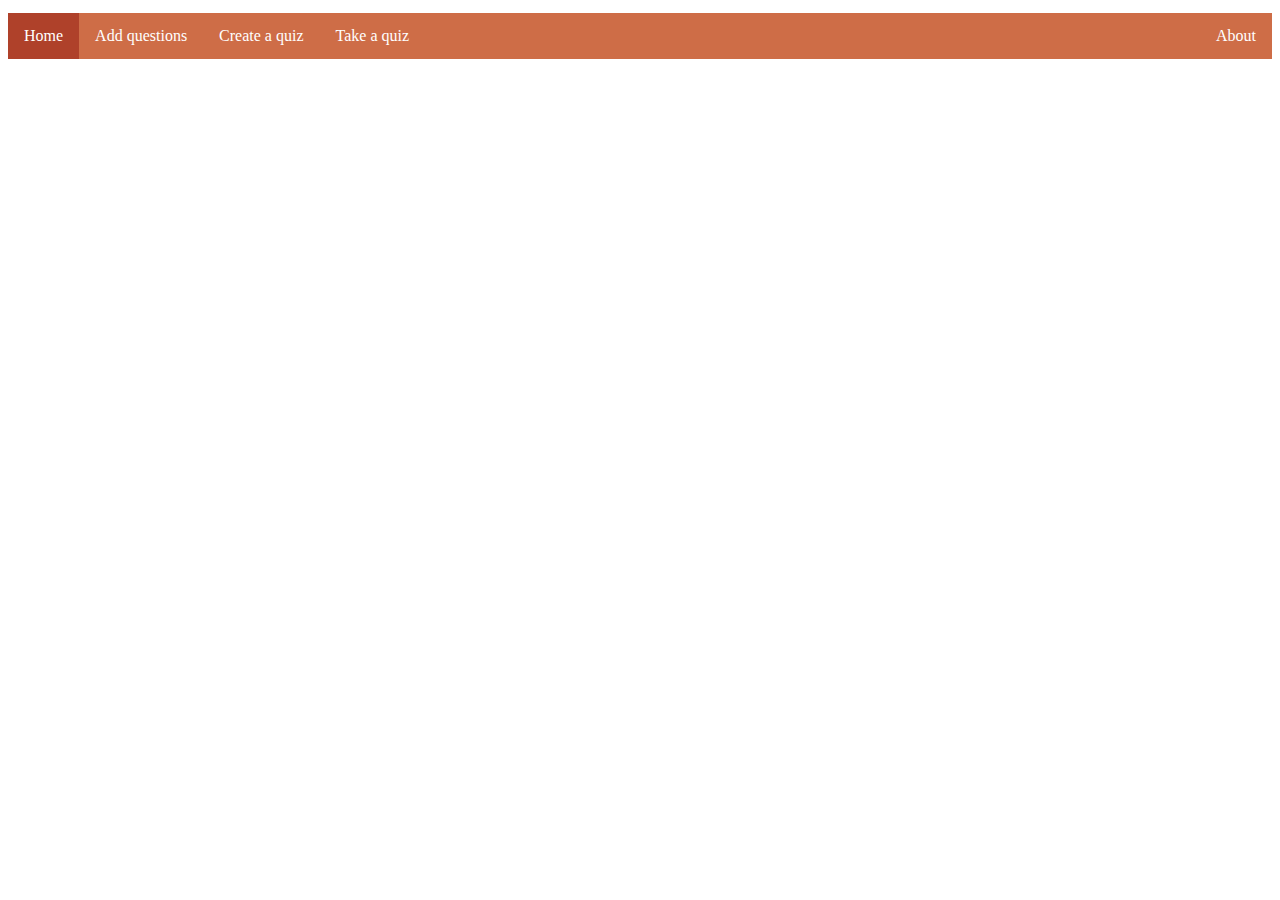
<file: index.html>
<!DOCTYPE html>
<html lang="en">
  <head>
    <meta charset="UTF-8" />
    <meta name="viewport" content="width=device-width, initial-scale=1.0" />
    <title>Document</title>
    <link rel="stylesheet" href="navbar.css">
  </head>

  <body>
    <ul class="topnav">
      <li><a class="active" href="index.html">Home</a></li>
      <li><a href="add-question.html">Add questions</a></li>
      <li><a href="make-a-quiz.html">Create a quiz</a></li>
      <li><a href="take-a-quiz.html">Take a quiz</a></li>
      <li class="right"><a href="#about">About</a></li>
    </ul>

   
  </body>
</html>
</file>
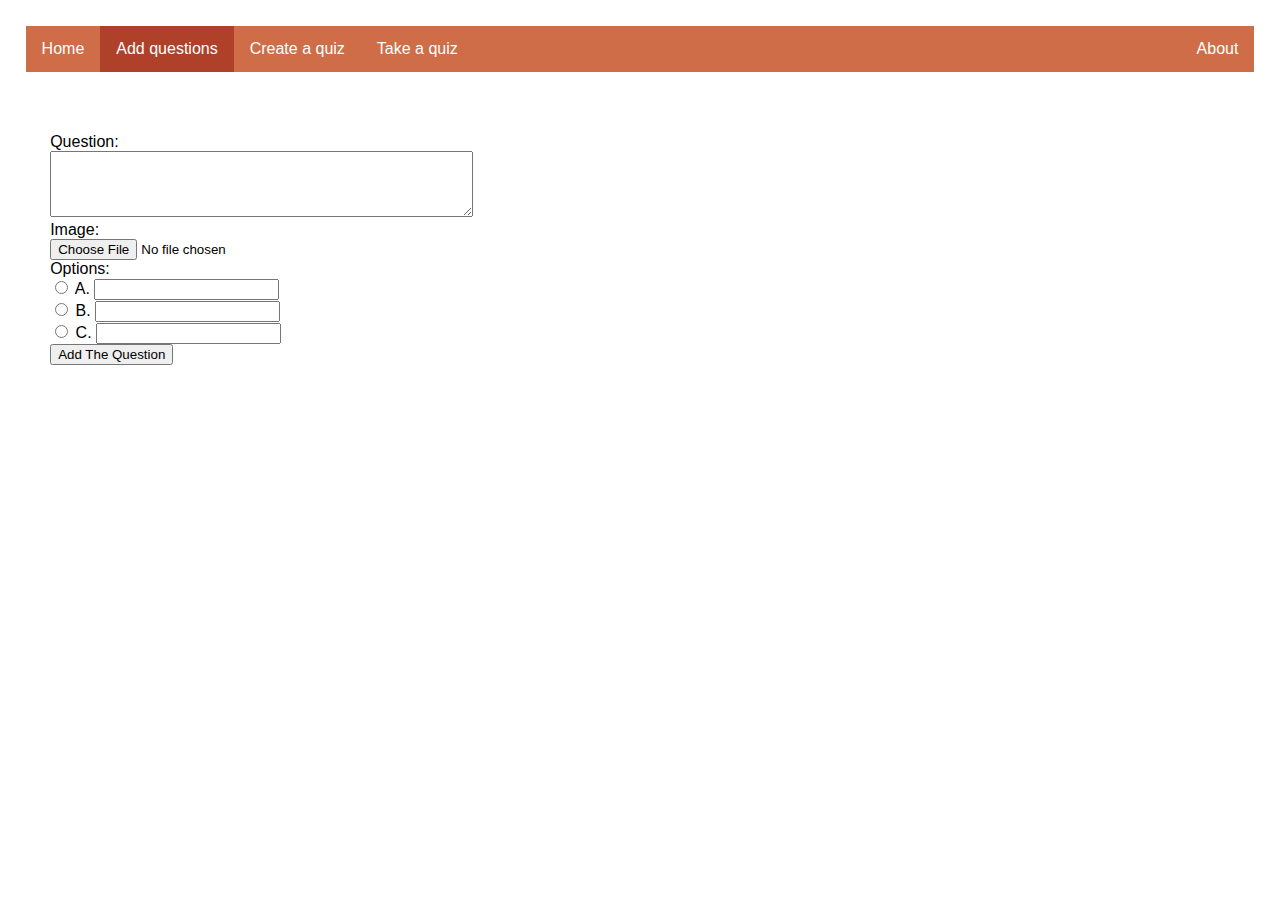
<file: add-question.html>
<!DOCTYPE html>
<html lang="en">
  <head>
    <meta charset="UTF-8" />
    <meta name="viewport" content="width=device-width, initial-scale=1.0" />
    <title>Add a question</title>
    <link rel="stylesheet" href="navbar.css">
    <link rel="stylesheet" href="general.css">
    <link rel="stylesheet" href="cards.css">
  </head>
  <body>
    <ul class="topnav">
      <li><a  href="index.html">Home</a></li>
      <li><a class="active" href="add-question.html">Add questions</a></li>
      <li><a href="make-a-quiz.html">Create a quiz</a></li>
      <li><a href="take-a-quiz.html">Take a quiz</a></li>
      <li class="right"><a href="#about">About</a></li>
    </ul>

    <form>
      <!-- Question Text -->
      <label for="questionText">Question:</label><br />
      <textarea
        id="questionText"
        name="description"
        rows="4"
        cols="50"
        required
      ></textarea
      ><br />

      <!-- Image Upload -->
      <label for="imageUpload">Image:</label><br />
      <input
        type="file"
        id="imageUpload"
        name="imageFile"
        accept="image/*"
      /><br />

      <!-- Options -->
      <label>Options:</label><br />
      <input type="radio" id="optionA" name="answer" value="A" required />
      <label for="optionA">A. </label>
      <input type="text" id="optionAText" name="optionA" required /><br />

      <input type="radio" id="optionB" name="answer" value="B" required />
      <label for="optionB">B. </label>
      <input type="text" id="optionBText" name="optionB" required /><br />

      <input type="radio" id="optionC" name="answer" value="C" required />
      <label for="optionC">C. </label>
      <input type="text" id="optionCText" name="optionC" required /><br />

      <!-- Submit Button -->
      <input type="button" value="Add The Question" onclick="add()" />
    </form>

    <div id="list" class="cards"></div>

    <script>
      let host = "http://localhost:8080";
      let questions = [];
      displayTheQuestions();

      async function getAll() {
        let response = await fetch(host + "/questions");
        let result = await response.json();
        return result;
      }

      async function displayTheQuestions() {
        if (questions.length == 0) {
          questions = await getAll();
        }

        let list = document.getElementById("list");
        list.innerHTML = "";

        for (let question of questions) {
          let div = document.createElement("div");
          div.className = "card";
          let innerHtml = `
         
        <img src="http://localhost:8080/questions/${question.id}/image" alt="question" style="width:100%">
        <div class="container">
          <h4><b>${question.id}</b></h4> 
          <p>${question.description}</p>
          <form>
              <input type="radio" id="q${question.id}ptionA" name="q2Answer" value="A">
              <label for="q${question.id}ptionA">${question.choices[0]}</label><br>

              <input type="radio" id="q${question.id}ptionB" name="q2Answer" value="B">
              <label for="q${question.id}ptionB">${question.choices[1]}</label><br>

              <input type="radio" id="q${question.id}ptionC" name="q2Answer" value="C">
              <label for="q${question.id}ptionC">${question.choices[2]}</label><br>       
          </form> 
        </div>
     
            `;
          div.innerHTML = innerHtml;
          list.appendChild(div);
        }
      }

      function add() {
        let form = document.forms[0];
        let formData = new FormData(form);
        // output as an object
        let data = Object.fromEntries(formData);
        let question = {};
        question.description = data.description;
        question.choices = [data.optionA, data.optionB, data.optionC];
        switch (data.answer) {
          case "A":
            question.answer = data.optionA;
            break;
          case "B":
            question.answer = data.optionB;
            break;
          case "C":
            question.answer = data.optionC;
            break;
        }        
        addTheQuestion(question, data.imageFile);
      }

      async function addTheQuestion(question, imageFile) {
        let message = "";

        let request = {
          method: "POST",
          headers: {
            "Content-Type": "application/json",
          },
          body: JSON.stringify(question),
        };
        let response = await fetch(host + "/questions", request);
        if (response.status == 200) {
          let id = await response.json();
          let result = await submitTheImage(id, imageFile);
          if (result) {
            message = "The question was added successfully!";
          } else {
            message =
              "Something went wrong! Question data was saved successfully but question image was not saved.";
          }
        } else {
          console.log(response);
          message = "Something went wrong! Question data could not be saved.";
        }
        alert(message);
        location.href = "add-question.html";
      }

      async function submitTheImage(id, imageFile) {
        let formData = new FormData();
        formData.append("file", imageFile);
        let request = {
          method: "POST",
          body: formData,
        };
        let response = await fetch(
          host + "/questions/" + id + "/image",
          request
        );
        let result = await response.json();
        return result;
      }
    </script>
  </body>
</html>
</file>
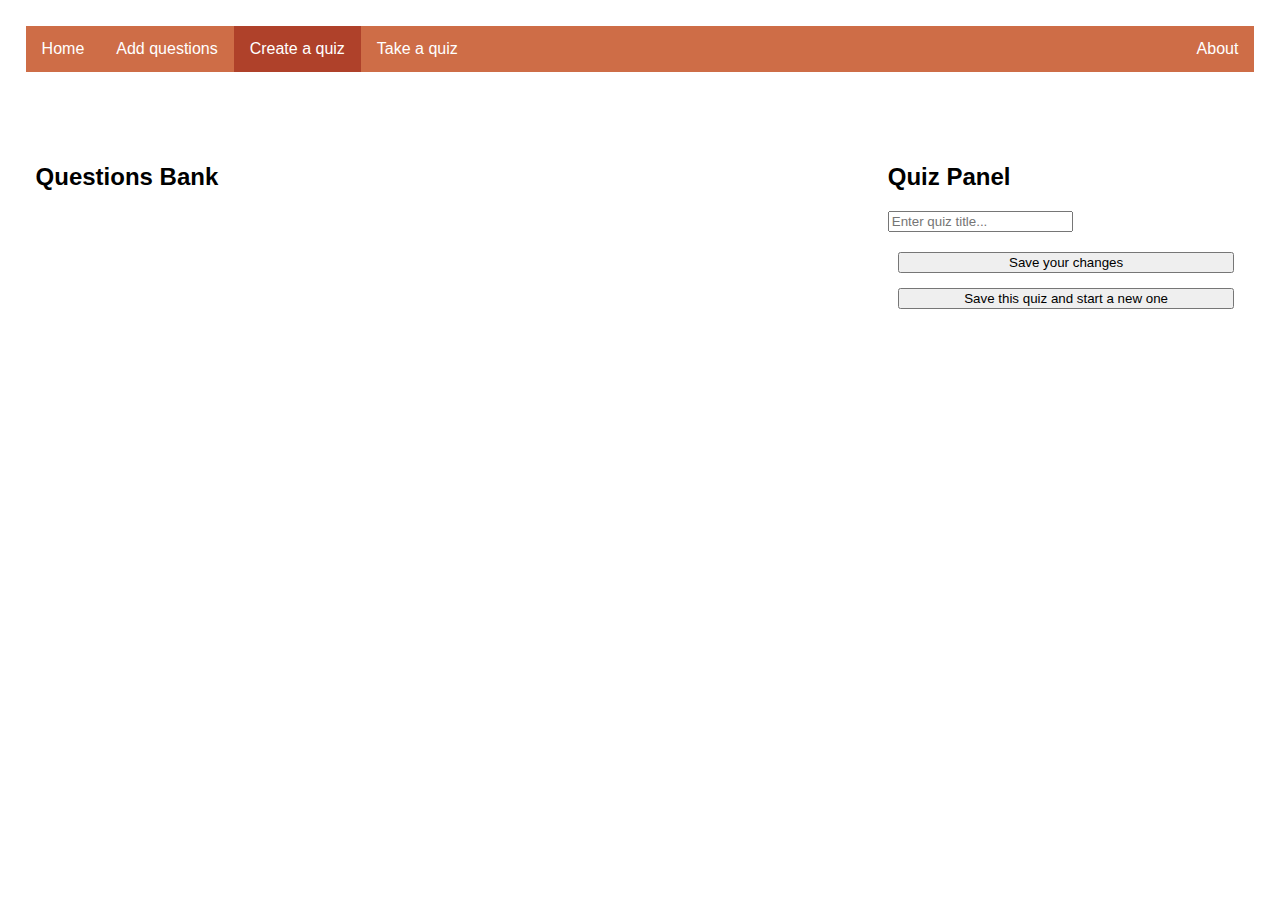
<file: make-a-quiz.html>
<!DOCTYPE html>
<html lang="en">
<head>
  <meta charset="UTF-8">
  <meta name="viewport" content="width=device-width, initial-scale=1.0">
  <title>Create a Quiz</title>
  <link rel="stylesheet" href="navbar.css">
  <link rel="stylesheet" href="general.css">
  <link rel="stylesheet" href="cards.css">
  <style>
    /* Additional CSS styles for the quiz interface */
    .quiz-container {
      display: flex;
    }
    .questions-bank {
      flex: 70; /* Adjust the width here */
      padding: 10px;
    }
    .quiz-panel {
      flex: 30; /* Adjust the width here */
      padding: 10px;
    }
    .question-item {
      cursor: pointer;
    }
    #quizTitleInput {
      margin-bottom: 10px;
    }
    .btn-container {
      display: flex;
      flex-direction: column;
    }
    .btn-container button {
      margin-bottom: 5px;
    }
  </style>
</head>
<body>
  <ul class="topnav">
    <li><a href="index.html">Home</a></li>
    <li><a href="add-question.html">Add questions</a></li>
    <li><a class="active" href="make-a-quiz.html">Create a quiz</a></li>
    <li><a href="take-a-quiz.html">Take a quiz</a></li>
    <li class="right"><a href="#about">About</a></li>
  </ul>

  <div class="quiz-container">
    <!-- Questions Bank -->
    <div class="questions-bank">
      <h2>Questions Bank</h2>
      <div id="questionsBank" class="cards">
        <!-- Display questions from backend here -->
      </div>
    </div>

    <!-- Quiz Panel -->
    <div class="quiz-panel">
      <h2>Quiz Panel</h2>
      <input type="text" id="quizTitleInput" placeholder="Enter quiz title...">
      <div class="btn-container">
        <button id="saveChangesBtn">Save your changes</button>
        <button id="startNewQuizBtn">Save this quiz and start a new one</button>
      </div>
      <div id="quizPanel" class="cards">
        <!-- Selected questions for the quiz will be displayed here -->
      </div>
    </div>
  </div>

  <script>
    document.addEventListener('DOMContentLoaded', async function () {
      const host = 'http://localhost:8080'; // Update with your backend URL
  
      // Function to fetch questions from backend and display in the questions bank
      async function displayQuestions() {
        const response = await fetch(`${host}/questions`);
        const questions = await response.json();
        const questionsBank = document.getElementById('questionsBank');
        questionsBank.innerHTML = ''; // Clear existing questions
        questions.forEach(question => {
          const questionItem = document.createElement('div');
          questionItem.classList.add('card', 'question-item');
          questionItem.dataset.questionId = question.id;
          questionItem.innerHTML = `
            <img src="${host}/questions/${question.id}/image" alt="Question Image" style="width:100%">
            <div>${question.id}</div>
            <div>${question.description}</div>
          `;
          questionItem.addEventListener('click', () => addQuestionToQuiz(question));
          questionsBank.appendChild(questionItem);
        });
      }
  
      // Function to add a question to the quiz panel
      function addQuestionToQuiz(question) {
        const quizPanel = document.getElementById('quizPanel');
        const existingQuestionIds = Array.from(quizPanel.children).map(item => parseInt(item.dataset.questionId));
        if (!existingQuestionIds.includes(question.id)) {
          const questionItem = document.createElement('div');
          questionItem.classList.add('card', 'question-item');
          questionItem.dataset.questionId = question.id;
          questionItem.innerHTML = `
            <img src="${host}/questions/${question.id}/image" alt="Question Image" style="width:100%">
            <div>${question.id}</div>
            <div>${question.description}</div>
          `;
          questionItem.addEventListener('click', () => removeQuestionFromQuiz(question));
          quizPanel.appendChild(questionItem);
        }
      }
  
      // Function to remove a question from the quiz panel
      function removeQuestionFromQuiz(question) {
        const quizPanel = document.getElementById('quizPanel');
        const questionItem = quizPanel.querySelector(`.question-item[data-question-id="${question.id}"]`);
        if (questionItem) {
          quizPanel.removeChild(questionItem);
        }
      }

      // Function to save changes to the backend
      async function saveChanges() {
        const quizTitleInput = document.getElementById('quizTitleInput');
        const quizTitle = quizTitleInput.value.trim();
        if (!quizTitle) {
          alert('Please enter a title for the quiz.');
          return;
        }
        const quizPanel = document.getElementById('quizPanel');
        const questionIds = Array.from(quizPanel.children).map(item => parseInt(item.dataset.questionId));
        if (questionIds.length === 0) {
          alert('Please add questions to the quiz before saving.');
          return;
        }
        const requestData = {
          title: quizTitle,
          questionIds: questionIds
        };
        let method = 'POST';
        const response = await fetch(`${host}/quizzes`, {
          method: method,
          headers: {
            'Content-Type': 'application/json'
          },
          body: JSON.stringify(requestData)
        });
        if (response.ok) {
          alert('Quiz saved successfully!');
        } else {
          alert('Failed to save the quiz.');
        }
      }
        // Function to handle starting a new quiz
        async function startNewQuiz() {
        const quizPanel = document.getElementById('quizPanel');
        quizPanel.innerHTML = ''; // Clear the quiz panel
        await saveChanges(); // Save the current quiz before starting a new one
        location.reload(); // Refresh the page to start a new quiz
      }

      // Event listener for save changes button
      document.getElementById('saveChangesBtn').addEventListener('click', saveChanges);

      // Event listener for start new quiz button
      document.getElementById('startNewQuizBtn').addEventListener('click', startNewQuiz);

      // Display questions when the page loads
      await displayQuestions();
    });
  </script>
</body>
</html>
</file>
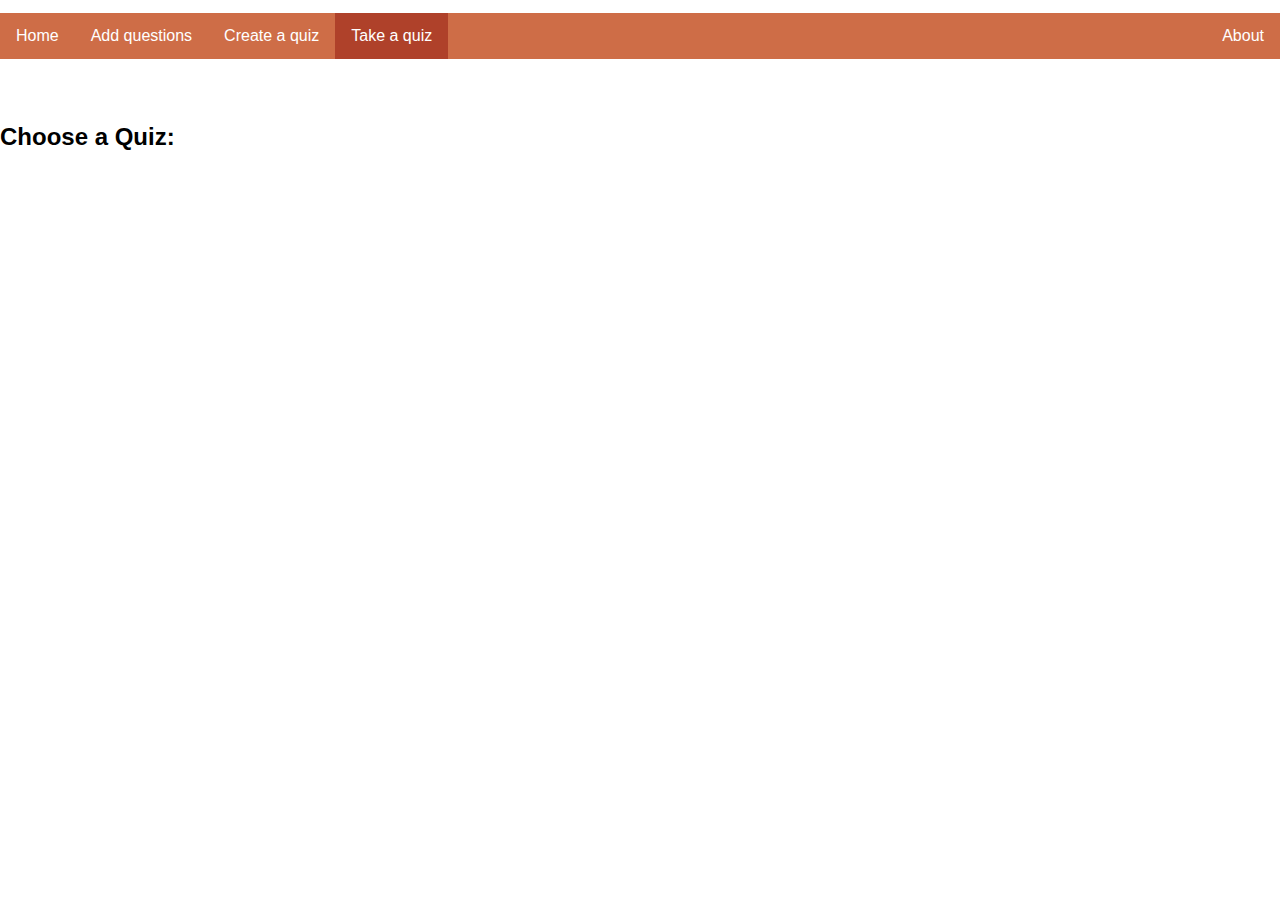
<file: take-a-quiz.html>
<!DOCTYPE html>
<html lang="en">
<head>
  <meta charset="UTF-8">
  <meta name="viewport" content="width=device-width, initial-scale=1.0">
  <title>Take a Quiz</title>
  <link rel="stylesheet" href="navbar.css">
  <link rel="stylesheet" href="general.css">
  <link rel="stylesheet" href="cards.css">
  <style>
    /* CSS styles */
    body {
      font-family: Arial, sans-serif;
      margin: 0;
      padding: 0;
    }
    #quizSection {
      display: none;
    }
    #questionContainer {
      margin-top: 20px;
    }
    #navigationButtons {
      margin-top: 20px;
    }
    #prevButton,
    #nextButton {
      background-color: #4CAF50;
      border: none;
      color: white;
      padding: 10px 20px;
      text-align: center;
      text-decoration: none;
      display: inline-block;
      font-size: 16px;
      margin: 4px 2px;
      cursor: pointer;
      border-radius: 5px;
    }
    #prevButton:hover,
    #nextButton:hover {
      background-color: #45a049;
    }
  </style>
</head>
<body>
  <!-- Navigation bar -->
  <ul class="topnav">
    <li><a href="index.html">Home</a></li>
    <li><a href="add-question.html">Add questions</a></li>
    <li><a href="make-a-quiz.html">Create a quiz</a></li>
    <li><a class="active" href="take-a-quiz.html">Take a quiz</a></li>
    <li class="right"><a href="#about">About</a></li>
  </ul>

  <!-- Quizzes Bank -->
  <h2>Choose a Quiz:</h2>
  <div id="quizzesBank" class="cards">
    <!-- Quizzes will be displayed here -->
  </div>

  <!-- Quiz Section -->
  <div id="quizSection">
    <h2 id="quizTitle"></h2>
    <div id="questionContainer"></div>
    <div id="navigationButtons">
      <button id="prevButton" style="display: none;" onclick="prevQuestion()">Previous</button>
      <button id="nextButton" onclick="nextQuestion()">Next</button>
    </div>
  </div>

  <script>
    // Global variables to keep track of the current quiz and question index
    let currentQuiz;
    let currentQuestionIndex = 0;
  
    // Backend URL
    const host = 'http://localhost:8080';
  
    // Function to fetch quizzes from the backend and display in the quizzes bank
    async function displayQuizzes() {
      try {
        const response = await fetch(`${host}/quizzes`);
        const quizzes = await response.json();
        const quizzesBank = document.getElementById('quizzesBank');
        quizzesBank.innerHTML = ''; // Clear existing quizzes
        quizzes.forEach(quiz => {
          const quizItem = document.createElement('div');
          quizItem.classList.add('card', 'quiz-item');
          quizItem.dataset.quizId = quiz.id;
          quizItem.innerHTML = `
            <div>${quiz.id}</div>
            <div>${quiz.title}</div>
          `;
          quizItem.addEventListener('click', async () => {
            currentQuiz = quiz;
            document.getElementById('quizzesBank').style.display = 'none';
            document.getElementById('quizSection').style.display = 'block';
            document.getElementById('quizTitle').textContent = quiz.title;
            await displayQuestions(quiz.id);
          });
          quizzesBank.appendChild(quizItem);
        });
      } catch (error) {
        console.error('Error fetching quizzes:', error);
      }
    }
  
    // Function to fetch questions for the selected quiz and display them
    async function displayQuestions(quizId) {
      try {
        const response = await fetch(`${host}/quizzes/${quizId}/questions`);
        const questions = await response.json();
        currentQuestionIndex = 0; // Reset question index
        displayQuestion(currentQuestionIndex, questions);
      } catch (error) {
        console.error('Error fetching questions:', error);
      }
    }
  
    // Function to display a single question
    function displayQuestion(index, questions) {
      const questionContainer = document.getElementById('questionContainer');
      questionContainer.innerHTML = ''; // Clear existing questions
      const question = questions[index];
      const questionCard = document.createElement('div');
      questionCard.classList.add('card');
      questionCard.innerHTML = `
        <div>${question.description}</div>
        ${getOptionsHTML(question.choices)}
      `;
      questionContainer.appendChild(questionCard);
  
      // Show or hide navigation buttons based on current question index
      const prevButton = document.getElementById('prevButton');
      const nextButton = document.getElementById('nextButton');
      prevButton.style.display = index === 0 ? 'none' : 'inline-block';
      nextButton.textContent = index === questions.length - 1 ? 'Submit' : 'Next';
    }
  
    // Function to navigate to the previous question
    function prevQuestion() {
      if (currentQuestionIndex > 0) {
        currentQuestionIndex--;
        displayQuestion(currentQuestionIndex, currentQuiz.questions);
      }
    }
  
    // Function to navigate to the next question or submit quiz
    function nextQuestion() {
      if (currentQuestionIndex < currentQuiz.questions.length - 1) {
        currentQuestionIndex++;
        displayQuestion(currentQuestionIndex, currentQuiz.questions);
      } else {
        // Submit quiz logic here
        // For demonstration, you can just show an alert with the submitted message
        alert('Quiz submitted!');
      }
    }
  
    // Function to generate HTML for answer options (radio buttons)
    function getOptionsHTML(choices) {
      let optionsHTML = '';
      choices.forEach((choice, index) => {
        optionsHTML += `
          <input type="radio" id="option${index}" name="answer" value="${choice}">
          <label for="option${index}">${choice}</label><br>
        `;
      });
      return optionsHTML;
    }
  
    // Call the function to display quizzes when the page loads
    displayQuizzes();
  </script>
  
  
  
</body>
</html>
</file>
<file: navbar.css>
ul.topnav {
    list-style-type: none;
    margin-top: 1%;
    margin-bottom: 5%;
    padding: 0;
    overflow: hidden;
    background-color: #ce6d47;
  }
  
  ul.topnav li {float: left;}
  
  ul.topnav li a {
    display: block;
    color: white;
    text-align: center;
    padding: 14px 16px;
    text-decoration: none;
  }
  
  ul.topnav li a:hover:not(.active) {background-color: #f8ebcb;}
  
  ul.topnav li a.active {background-color:#af412a; }
  
  ul.topnav li.right {float: right;}
  
  @media screen and (max-width: 600px) {
    ul.topnav li.right, 
    ul.topnav li {float: none;}
  }
</file>
<file: general.css>
body {
    font-family: Arial, sans-serif;
    margin: 2%;
  }
  form {
    max-width: 61.8%;
    margin: 2%;
  }
  img {
    max-width: auto;
    height: auto;
    border-radius: 5px 5px 0 0;
  }
  
  .container {
    padding: 2px 16px;
  }

  button {
    margin: 10px;
  }
</file>
<file: cards.css>
.cards {
  display: grid;

  grid-template-columns: repeat(auto-fill, minmax(200px, 1fr));

  grid-auto-rows: auto;

  grid-gap: 1rem;
}

.card {
  border: 2px solid #e7e7e7;

  border-radius: 4px;

  padding: 0.5rem;
  box-shadow: 0 10px 8px 0 rgba(0, 0, 0, 0.2);
  transition: 0.3s;
}

.card:hover {
    box-shadow: 0 8px 16px 0 rgba(0, 0, 0, 0.2);
  }
</file>
